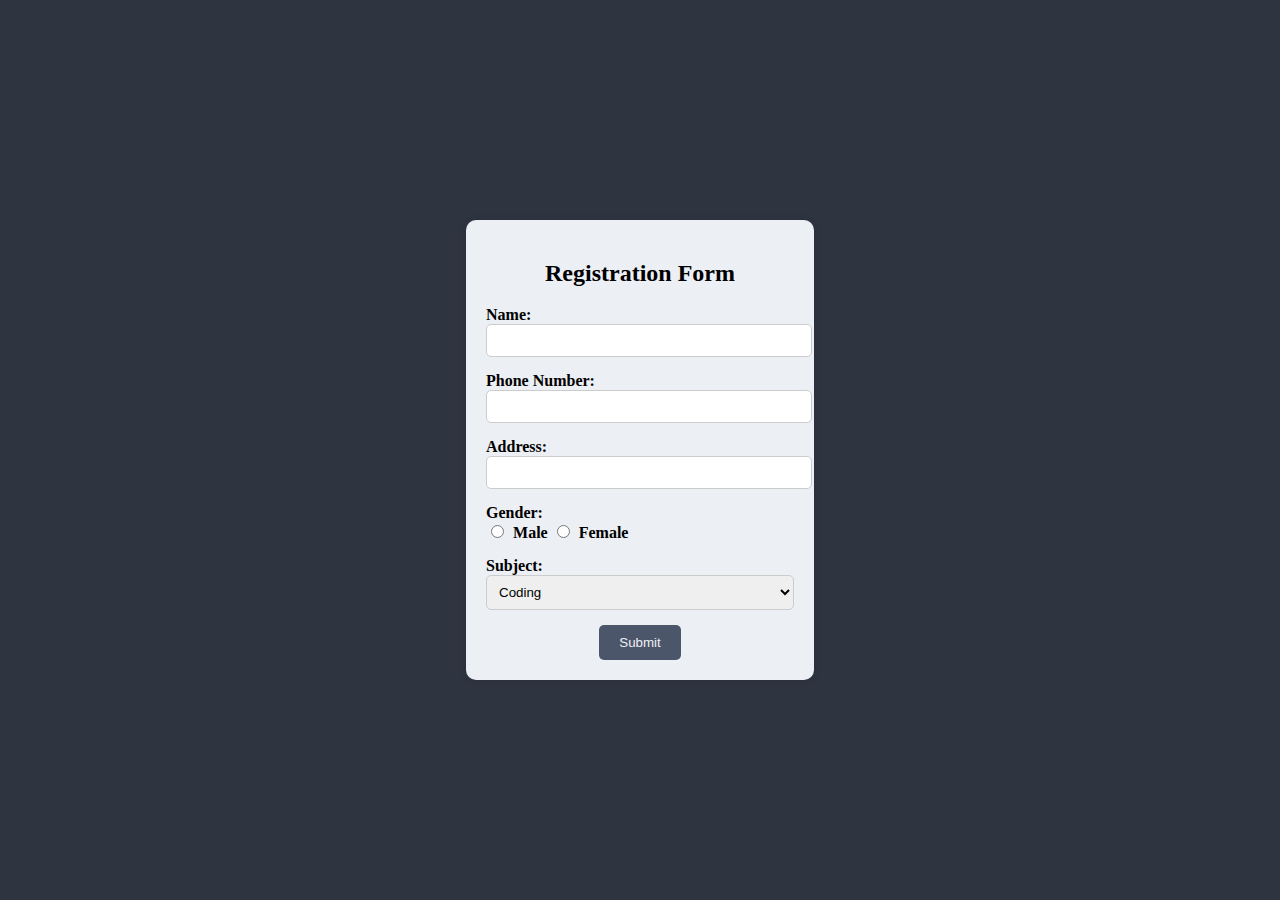
<file: index.html>
<!DOCTYPE html>
<html lang="en">
  <head>
    <meta charset="UTF-8" />
    <meta name="viewport" content="width=device-width, initial-scale=1.0" />
    <title>Form</title>
    <link rel="stylesheet" href="styles.css" />
  </head>
  <body>
    <div class="card">
      <h2>Registration Form</h2>
      <form>
        <div class="form-group">
          <label for="name">Name:</label>
          <input type="text" id="name" name="name" required />
        </div>
        <div class="form-group">
          <label for="phone">Phone Number:</label>
          <input type="tel" id="phone" name="phone" required />
        </div>
        <div class="form-group">
          <label for="address">Address:</label>
          <input type="text" id="address" name="address" required />
        </div>
        <div class="form-group">
          <label>Gender:</label><br />
          <input type="radio" id="male" name="gender" value="male" required />
          <label for="male">Male</label>
          <input
            type="radio"
            id="female"
            name="gender"
            value="female"
            required
          />
          <label for="female">Female</label>
        </div>
        <div class="form-group">
          <label for="subject">Subject:</label>
          <select id="subject" name="subject">
            <option value="coding">Coding</option>
            <option value="design">Design</option>
            <option value="testing">Testing</option>
          </select>
        </div>
        <button type="submit">Submit</button>
      </form>
    </div>
  </body>
</html>
</file>
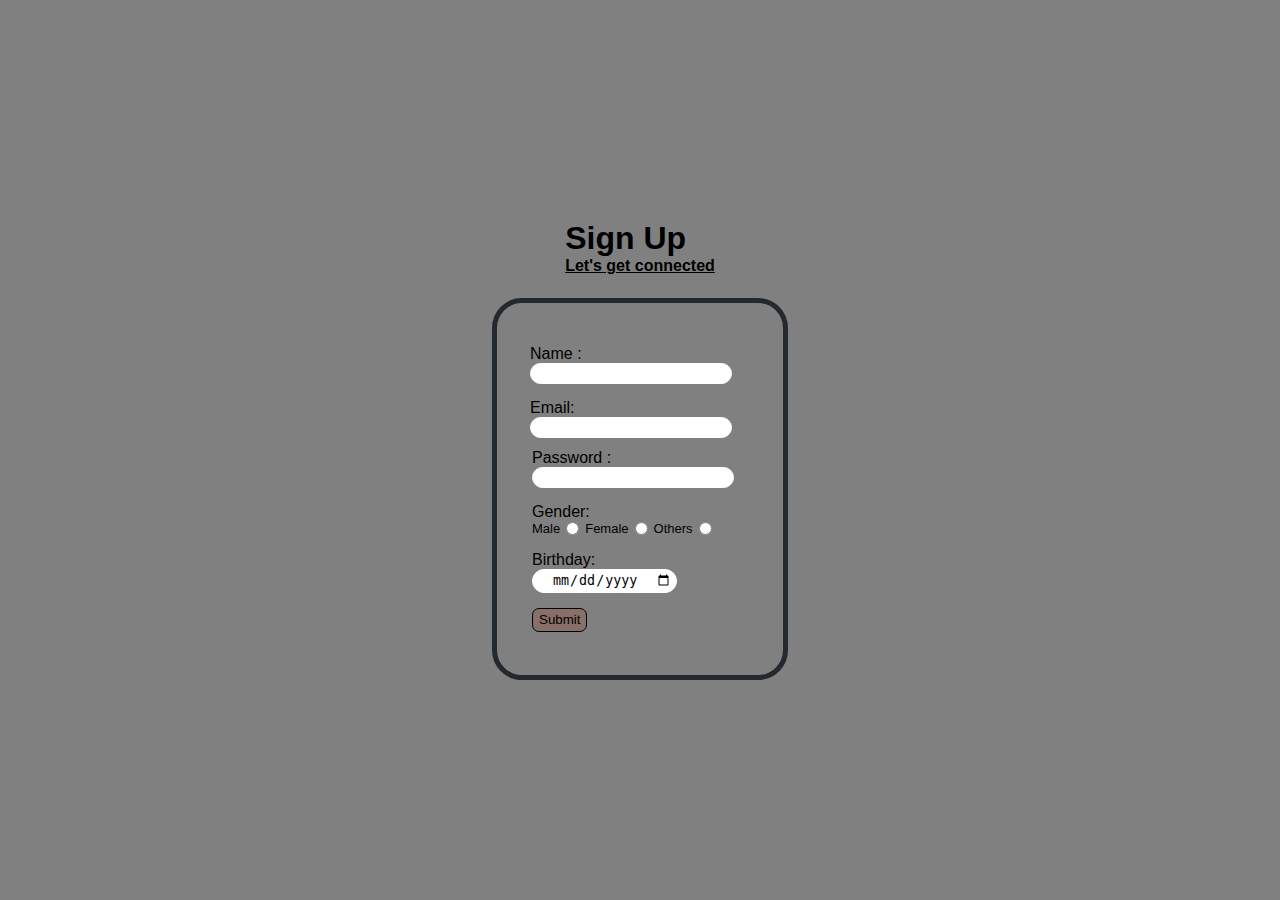
<file: Form/index.html>
<!DOCTYPE html>
<html lang="en">
  <head>
    <meta charset="UTF-8" />
    <meta name="viewport" content="width=device-width, initial-scale=1.0" />
    <title>Form</title>
    <link rel="stylesheet" href="style.css" />
  </head>
  <body>
    <div class="Head">
      <h1>Sign Up</h1>
      <h4>Let's get connected</h4>
    </div>

    <div class="Container">
      <form>
        <div class="Inputs">
          <label for="Name"> Name :</label>
          <input type="text" name="Name" id="Name" />
        </div>
        <div class="Inputs">
          <label for="emailId">Email: </label>
          <input type="email" name="emailId" id="emailId"
        </div>
        <div class="Inputs">
          <label for="pass">Password :</label>
          <input type="password" name="pass" id="pass" />
        </div>
        <div class="Inputs">
          <label>Gender:</label>
          <div id="radiobtn">
            <label for="sex">Male</label>
            <input type="radio" name="sex" id="sex" />
            <label for="sex">Female</label>
            <input type="radio" name="sex" id="sex" />
            <label for="sex">Others</label>
            <input type="radio" name="sex" id="sex" />
          </div>
        </div>
        <div class="Inputs">
          <label for="birthday">Birthday:</label>
          <input type="date" id="birthday" name="birthday" />
        </div>
      </form>
      <div class="Inputs">
        <input type="submit" value="Submit" id="submitBtn" />
      </div>
    </div>
  </body>
</html>
</file>
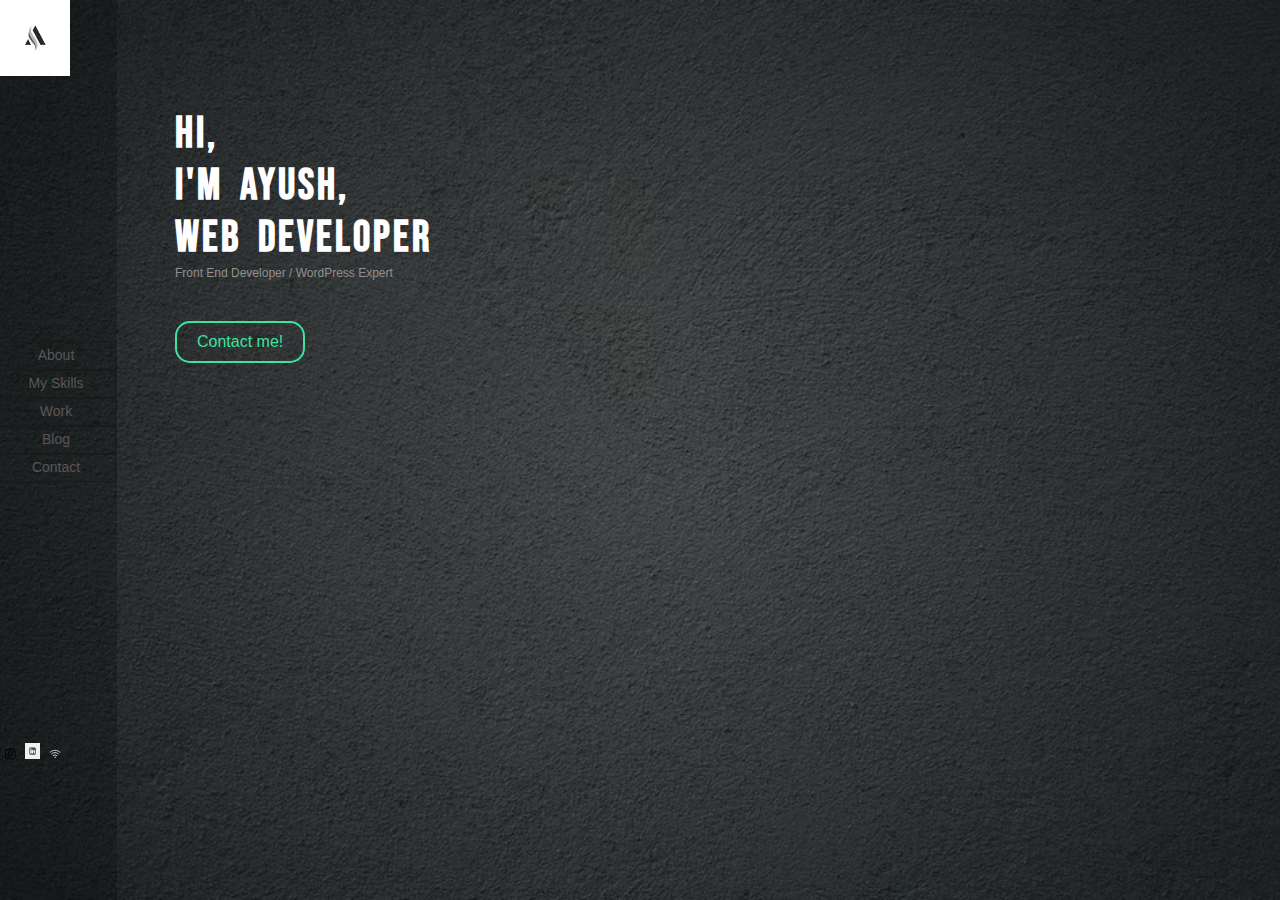
<file: Porfolio clone/index.html>
<!DOCTYPE html>
<html lang="en">
  <head>
    <meta charset="UTF-8" />
    <meta name="viewport" content="width=device-width, initial-scale=1.0" />
    <link rel="stylesheet" href="style.css" />
    <link rel="preconnect" href="https://fonts.googleapis.com" />
    <link rel="preconnect" href="https://fonts.gstatic.com" crossorigin />
    <link
      href="https://fonts.googleapis.com/css2?family=Protest+Revolution&family=Roboto&display=swap"
      rel="stylesheet"
    />
    <link rel="preconnect" href="https://fonts.googleapis.com" />
    <link rel="preconnect" href="https://fonts.gstatic.com" crossorigin />
    <link
      href="https://fonts.googleapis.com/css2?family=Bebas+Neue&family=Protest+Revolution&family=Roboto&display=swap"
      rel="stylesheet"
    />

    <title>Porfolio Website</title>
  </head>
  <body>
    <nav class="navBar">
      <div class="myLogo">
        <img src="logo.webp" alt="" srcset="" />
      </div>

      <div class="navElements">
        <ul>
          <li>About</li>
          <li>My Skills</li>
          <li>Work</li>
          <li>Blog</li>
          <li>Contact</li>
        </ul>
      </div>

      <div class="socials">
        <ul>
          <!-- <li><img src="facebook-logo-0.webp" alt="" srcset="" /></li> -->
          <li>
            <svg xmlns="http://www.w3.org/2000/svg" viewBox="0 0 448 512">
              <!--!Font Awesome Free 6.5.1 by @fontawesome - https://fontawesome.com License - https://fontawesome.com/license/free Copyright 2024 Fonticons, Inc.-->
              <path
                d="M224.1 141c-63.6 0-114.9 51.3-114.9 114.9s51.3 114.9 114.9 114.9S339 319.5 339 255.9 287.7 141 224.1 141zm0 189.6c-41.1 0-74.7-33.5-74.7-74.7s33.5-74.7 74.7-74.7 74.7 33.5 74.7 74.7-33.6 74.7-74.7 74.7zm146.4-194.3c0 14.9-12 26.8-26.8 26.8-14.9 0-26.8-12-26.8-26.8s12-26.8 26.8-26.8 26.8 12 26.8 26.8zm76.1 27.2c-1.7-35.9-9.9-67.7-36.2-93.9-26.2-26.2-58-34.4-93.9-36.2-37-2.1-147.9-2.1-184.9 0-35.8 1.7-67.6 9.9-93.9 36.1s-34.4 58-36.2 93.9c-2.1 37-2.1 147.9 0 184.9 1.7 35.9 9.9 67.7 36.2 93.9s58 34.4 93.9 36.2c37 2.1 147.9 2.1 184.9 0 35.9-1.7 67.7-9.9 93.9-36.2 26.2-26.2 34.4-58 36.2-93.9 2.1-37 2.1-147.8 0-184.8zM398.8 388c-7.8 19.6-22.9 34.7-42.6 42.6-29.5 11.7-99.5 9-132.1 9s-102.7 2.6-132.1-9c-19.6-7.8-34.7-22.9-42.6-42.6-11.7-29.5-9-99.5-9-132.1s-2.6-102.7 9-132.1c7.8-19.6 22.9-34.7 42.6-42.6 29.5-11.7 99.5-9 132.1-9s102.7-2.6 132.1 9c19.6 7.8 34.7 22.9 42.6 42.6 11.7 29.5 9 99.5 9 132.1s2.7 102.7-9 132.1z"
              />
            </svg>
          </li>
          <li><img src="linkedin.webp" alt="" /></li>
          <li>
            <svg
              xmlns="http://www.w3.org/2000/svg"
              fill="none"
              viewBox="0 0 24 24"
              stroke-width="1.5"
              stroke="currentColor"
              class="w-6 h-6"
            >
              <path
                stroke-linecap="round"
                stroke-linejoin="round"
                d="M8.288 15.038a5.25 5.25 0 0 1 7.424 0M5.106 11.856c3.807-3.808 9.98-3.808 13.788 0M1.924 8.674c5.565-5.565 14.587-5.565 20.152 0M12.53 18.22l-.53.53-.53-.53a.75.75 0 0 1 1.06 0Z"
              />
            </svg>
          </li>
        </ul>
      </div>
    </nav>

    <div class="container">
      <h1>Hi,<br />I'm Ayush, <br />web developer</h1>
      <p>Front End Developer / WordPress Expert</p>

      <button>Contact me!</button>
    </div>
  </body>
</html>
</file>
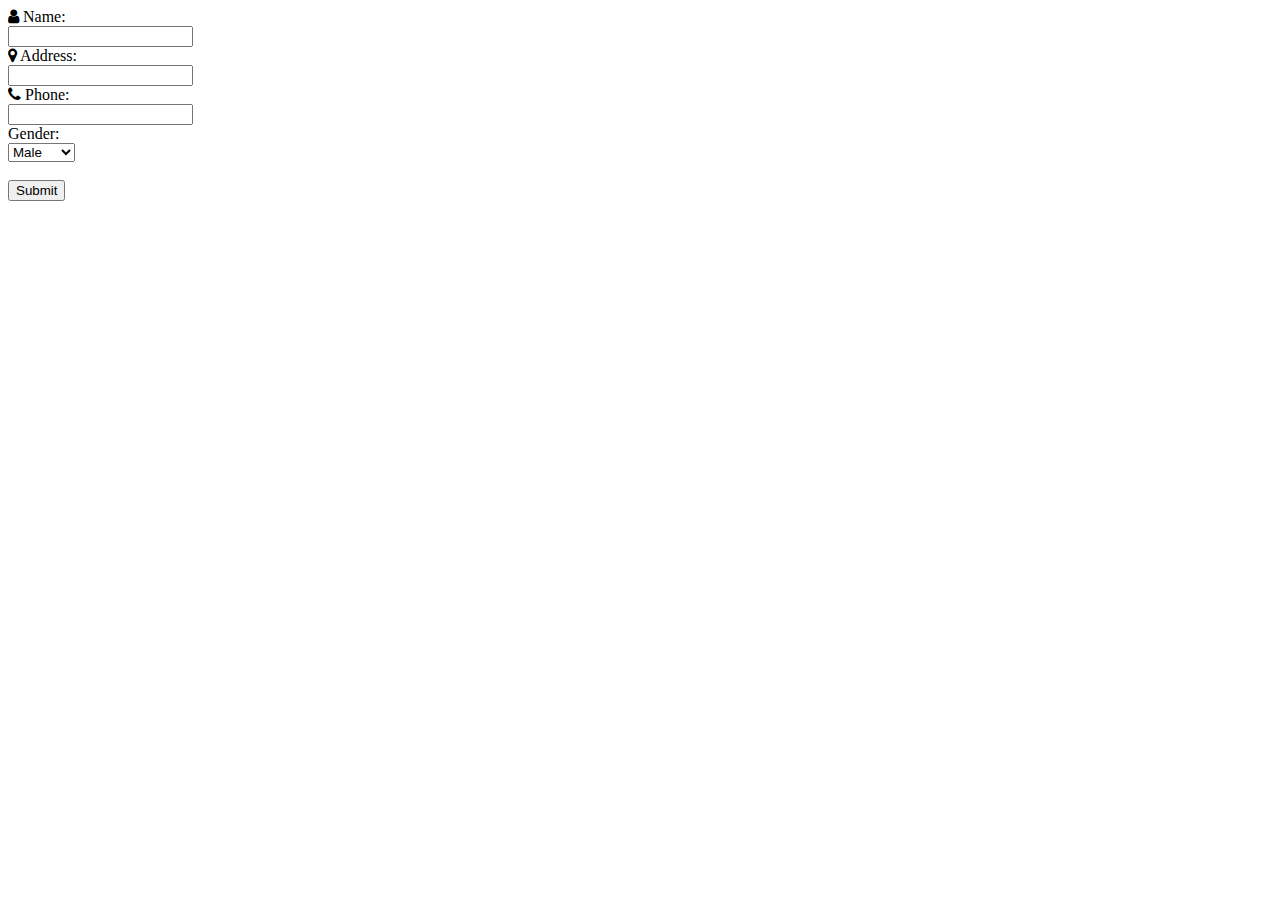
<file: form.html>
<html>
  <head>
    <title>Form Example</title>
    <link rel="stylesheet" href="https://cdnjs.cloudflare.com/ajax/libs/font-awesome/4.7.0/css/font-awesome.min.css">
  </head>
  <body>
    <form>
      <label for="name"><i class="fa fa-user"></i> Name:</label><br />
      <input type="text" id="name" name="name" /><br />

      <label for="address"><i class="fa fa-map-marker"></i> Address:</label><br />
      <input type="text" id="address" name="address" /><br />

      <label for="phone"><i class="fa fa-phone"></i> Phone:</label><br />
      <input type="text" id="phone" name="phone" /><br />

      <label for="gender">Gender:</label><br />
      <select id="gender" name="gender">
        <option value="male">Male</option>
        <option value="female">Female</option>
        <option value="other">Other</option></select
      ><br /><br />

      <input type="submit" value="Submit" />
    </form>
  </body>
</html>

</html>
</file>
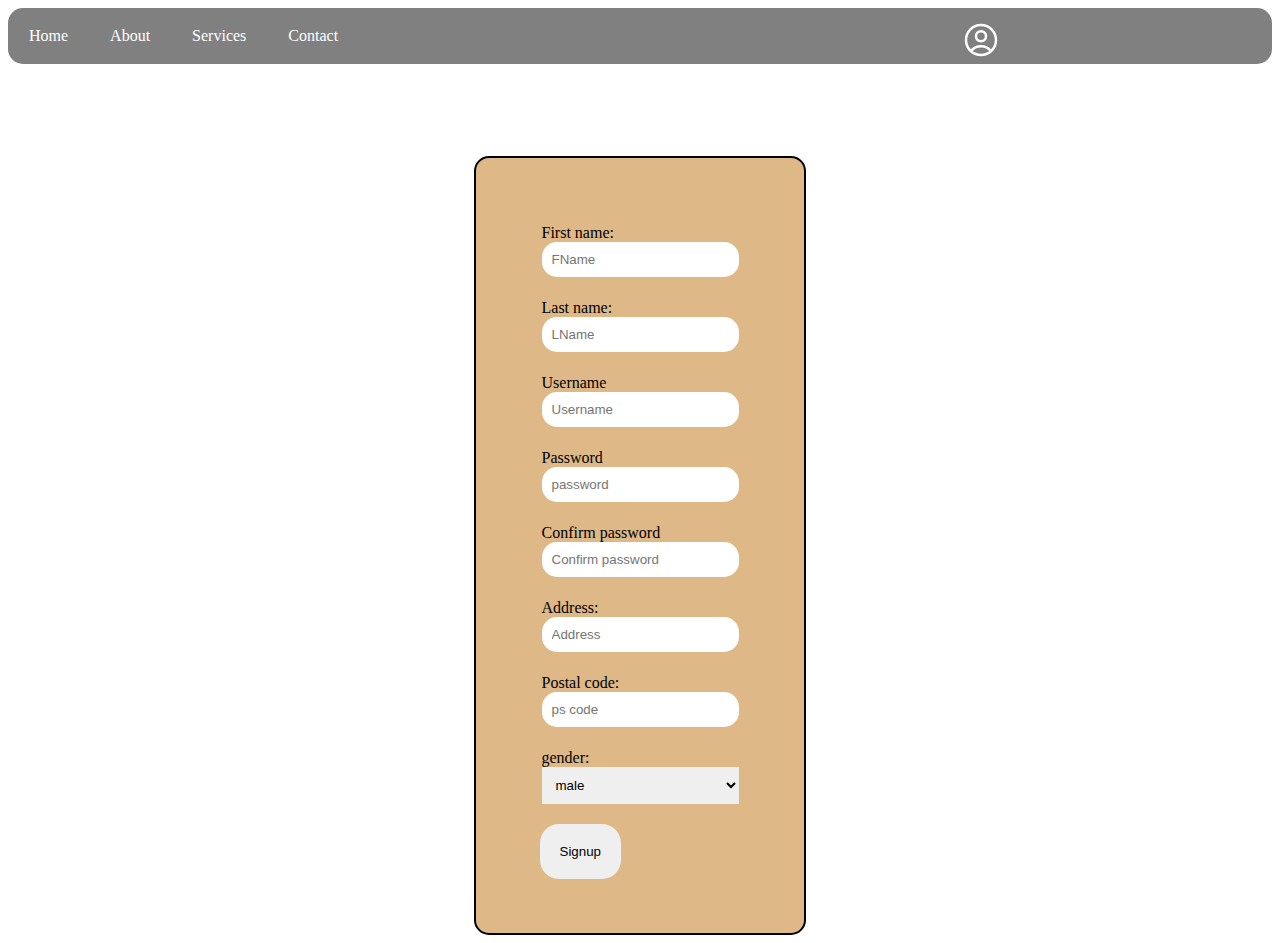
<file: rochalina.html>
<html>
  <head>
    <meta charset="UTF-8" />
    <meta name="viewport" content="width=device-width, initial-scale=1.0" />
    <title>form</title>
    <!-- <script src="https://cdn.tailwindcss.com"></script> -->
    <link rel="stylesheet" href="style1.css" />
  </head>
  <body>
    <div class="main">
    <div class="nav">
      <ul class="left">
        <li><a href="#">Home</a></li>
        <li><a href="#">About</a></li>
        <li><a href="#">Services</a></li>
        <li><a href="#">Contact</a></li>
        <!-- <li><svg xmlns="http://www.w3.org/2000/svg" fill="none" viewBox="0 0 24 24" stroke-width="1.5" stroke="currentColor" class="w-6 h-6">
            <path stroke-linecap="round" stroke-linejoin="round" d="M2.25 3h1.386c.51 0 .955.343 1.087.835l.383 1.437M7.5 14.25a3 3 0 0 0-3 3h15.75m-12.75-3h11.218c1.121-2.3 2.1-4.684 2.924-7.138a60.114 60.114 0 0 0-16.536-1.84M7.5 14.25 5.106 5.272M6 20.25a.75.75 0 1 1-1.5 0 .75.75 0 0 1 1.5 0Zm12.75 0a.75.75 0 1 1-1.5 0 .75.75 0 0 1 1.5 0Z" />
          </svg></li> -->
          
      </ul>
    </div>
    <div class="icon">
      <svg
        xmlns="http://www.w3.org/2000/svg"
        fill="none"
        viewBox="0 0 24 24"
        stroke-width="1.5"
        stroke="currentColor"
        class="w-6 h-6"
      >
        <path
          stroke-linecap="round"
          stroke-linejoin="round"
          d="M17.982 18.725A7.488 7.488 0 0 0 12 15.75a7.488 7.488 0 0 0-5.982 2.975m11.963 0a9 9 0 1 0-11.963 0m11.963 0A8.966 8.966 0 0 1 12 21a8.966 8.966 0 0 1-5.982-2.275M15 9.75a3 3 0 1 1-6 0 3 3 0 0 1 6 0Z"
        />
      </svg>
    </div>
    </div>

    <div class="body">
      <div class="title">
        <h1>Signup</h1>
        <p>fuck off bitch</p>
      </div>
      <div class="shit">
        <form>
          <div class="items">
            <label> First name: </label>
            <input class="inp" type="text" placeholder="FName" />
          </div>
          <br />
          <div class="items">
            <label> Last name: </label><input type="text" placeholder="LName" />
          </div>
          <br />
          <div class="items">
            <label for="">Username</label
            ><input type="text" placeholder="Username" />
          </div>
          <br />
          <div class="items">
            <label for="">Password</label>
            <input type="password" placeholder="password" />
          </div>
          <br />

          <div class="items">
            <label for="">Confirm password</label
            ><input type="password" placeholder="Confirm password" />
          </div>
          <br />
          <div class="items">
            <label> Address: </label><input type="text" placeholder="Address" />
          </div>
          <br />
          <div class="items">
            <label> Postal code: </label
            ><input type="number" placeholder="ps code" />
          </div>
          <br />
          <div class="items">
            <label> gender: </label>
            <select name="Gender" id="gender">
              <option value="male">male</option>
              <option value="female">female</option>
              <option value="other">other</option>
            </select>
          </div>
          <br />
          <button>Signup</button>
        </form>
      </div>
    </div>
  </body>
</html>
</file>
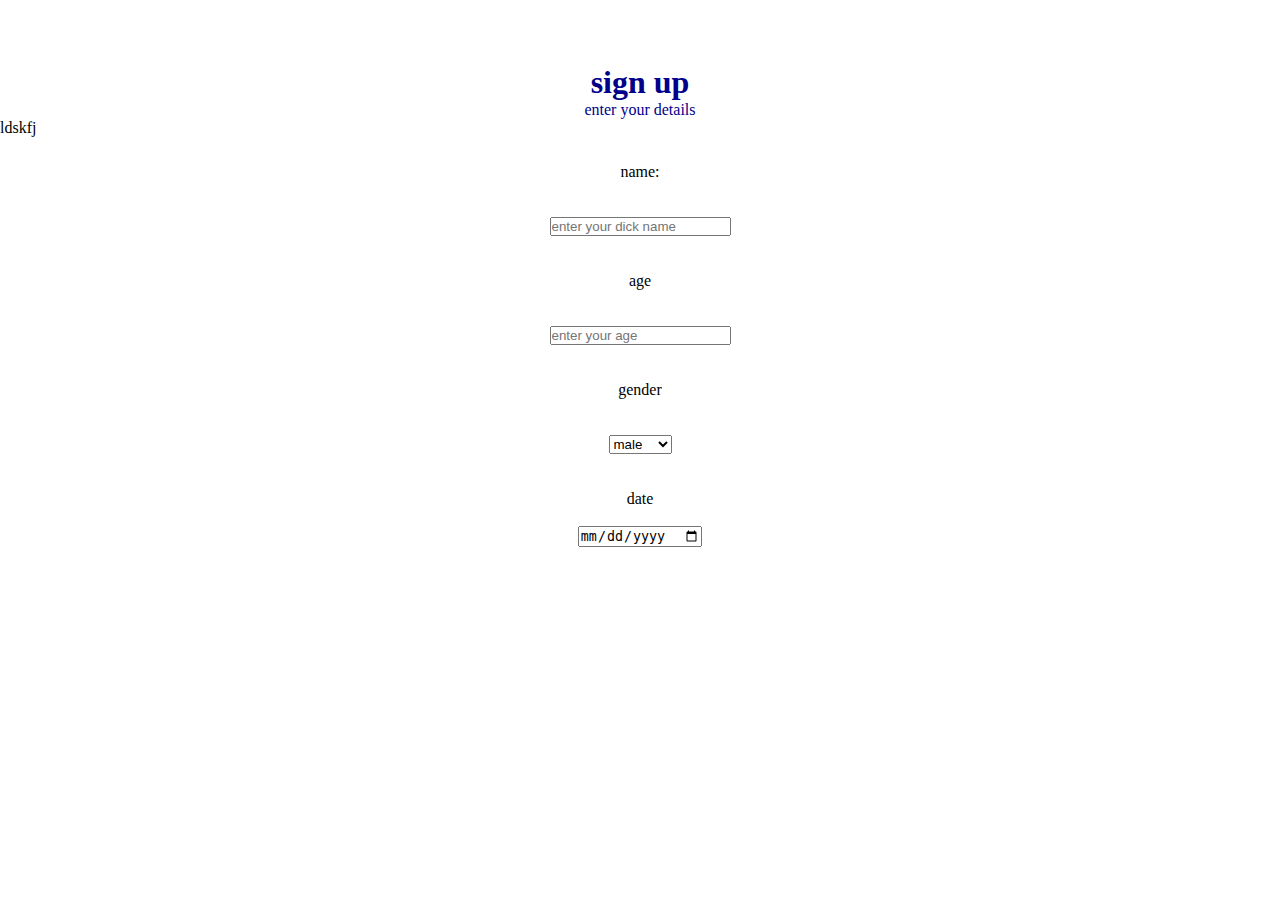
<file: dick-don/dick.html>
<!DOCTYPE html>
<html lang="en">
  <head>
    <meta charset="UTF-8" />
    <meta name="viewport" content="width=device-width, initial-scale=1.0" />
    <title>sign in</title>
    <link rel="stylesheet" href="style.css" />
  </head>
  <body>
    <div class="head">
      <h1>sign up</h1>
      <p>enter your details</p>
    </div>
    <p>ldskfj</p>

    <div class="body">
      <label for="name">name:</label><br /><br />
      <input
        type="text"
        name="name"
        id="name"
        placeholder="enter your dick name"
      /><br /><br />
      <label for="age">age</label><br /><br />
      <input
        type="number"
        name="age"
        id="age"
        placeholder="enter your age"
      /><br /><br />
      <label for="gender">gender</label><br /><br />
      <select name="gender" id="gender">
        <option value="male">male</option>
        <option value="female">female</option></select
      ><br /><br />
      <label for="date">date</label><br />
      <input type="date" name="adte" id="date" />
    </div>
  </body>
</html>
</file>
<file: styles.css>
body {
  background-color: #2e3440; /* Nordic color */
  display: flex;
  justify-content: center;
  align-items: center;
  height: 100vh;
  margin: 0;
}

.card {
  background-color: #eceff4; /* Nordic color */
  padding: 20px;
  border-radius: 10px;
  box-shadow: 0px 0px 10px rgba(0, 0, 0, 0.1);
}

h2 {
  text-align: center;
}

.form-group {
  margin-bottom: 15px;
}

label {
  font-weight: bold;
}

input[type="text"],
input[type="tel"],
select {
  width: 100%;
  padding: 8px;
  border-radius: 5px;
  border: 1px solid #ccc;
}

input[type="radio"] {
  margin-right: 5px;
}

button {
  background-color: #4c566a; /* Nordic color */
  color: #eceff4; /* Nordic color */
  border: none;
  padding: 10px 20px;
  border-radius: 5px;
  cursor: pointer;
  display: block;
  margin: 0 auto;
}

button:hover {
  background-color: #5e81ac; /* Nordic color */
}
</file>
<file: Form/style.css>
*{
    margin:0px;
    padding:0px;
}

.Head{
    padding-bottom: 23px;
}
body{
    display: flex;
    justify-content: center;
    align-items: center;
    flex-direction: column;
    background-color: grey;
    height: 100vh ;
    font-family: 'Gill Sans', 'Gill Sans MT', Calibri, 'Trebuchet MS', sans-serif;

}

.Container{
    border: 5px solid ;
    border-color: #23292E;
    padding: 31px;
    border-radius: 30px;
    
}
h4{
    text-decoration: underline;
}
label{
    display: block;
}

.Inputs{
   padding: 9px 7px 4px 0px;
    margin: 2px;
   
}

#radiobtn{
    display: flex;
    flex-direction: row;
    font-size: small;
    gap: 6px;
}
#submitBtn{
    background-color: #886F68;
    padding: 3px 6px 4px 6px;
    border-radius: 7px;
    font-weight: 530;
    border-color: black;
}
#submitBtn:hover{
    transform: scale(1.1);
    background-color: #3D2C2E;
}
input{
    border: 1px solid;
    border-color: white;
    padding: 2px 4px 2px 19px;
    border-radius: 14px;
}

input:hover{
    transform: scale(1.1);
}
</file>
<file: Porfolio clone/style.css>
* {
    margin: 0;
    padding: 0;
}

body {
    background-image: url(bgg.avif);
    background-size: cover;
    background-position: center;
    background-attachment: fixed;
    height: 100vh;
    display: flex;
    /* Remove z-index: -1; */
}

.navBar {
    height: 100vh;
    width: 13vh;
    display: flex;
    flex-direction: column;
    justify-content: space-between;
    background-color: rgba(0, 0, 0, 0.2);
}

.myLogo img {
    height: 76px;
    width: 70px;
    filter: grayscale(100%);
}
/* .protest-revolution-regular {
    font-family: "Protest Revolution", sans-serif;
    font-weight: 400;
    font-style: normal;
  } */

.socials ul {
    display: flex;
    list-style-type: none;
    padding-bottom: 15vh;
    gap: 4px;
}

.socials ul img {
    height: 16px;
    width: 15px;
    filter: grayscale(100%);
}

.navElements ul {
    list-style-type: none;
    padding: 13px;
}

.navElements ul li {
    padding: 4px 2px 6px 2px;
    font-size: 14px;
    border: 1px solid rgb(27, 26, 26);
    border-radius: 2px;
    margin: 0px -12px 0px -17px;
    text-align: center;
    font-family:'Gill Sans', 'Gill Sans MT', Calibri, 'Trebuchet MS', sans-serif ;
    color: rgb(90, 86, 86);
    cursor: pointer;
}

.navElements ul li:hover {
    transform: scale(1.1);
    background-color: rgba(80, 68, 68, 0.2);
}

svg {
    display: block;
    padding: 5px;
    color: white;
    height: 12px;
}

.container {
    z-index: 1;
    position: relative;

    display: block;
    padding-top: 108px;
    padding-left: 58px;
}

.container h1 {
    font-size: 43px;
    margin-bottom: 2px; 
    color: white;
    font-family: "Bebas Neue", sans-serif;
    word-spacing: 7px;
    letter-spacing: 3px;
}

.container p {
    font-size: 12px;
    margin-bottom: 24px; 
    color: rgb(148, 143, 143);
    font-family: 'Gill Sans', 'Gill Sans MT', Calibri, 'Trebuchet MS', sans-serif;
}

.container button {
    margin-top: 17px;
    padding: 10px 20px; 
    font-size: 16px; 
    background-color: transparent;
    border: 2px solid rgb(62, 226, 158);
    color:rgb(62, 226, 158) ;
    cursor: pointer;
    transition: background-color 0.3s, color 0.3s;
    border-radius: 15px;
}

.container button:hover {

transform: scale(1.1);
  
}
</file>
<file: style1.css>
*{
    padding: 0;
    border: 0;
}

.body{
    display: flex;
    justify-content: center;
    align-items: center;
    flex-direction: column;
    /* background-color: cornflowerblue;
     */
     background-image: url('https://i0.wp.com/picjumbo.com/wp-content/uploads/wood-working-repetitive-seamless-texture-free-photo.png?w=600&quality=80');
     background-repeat: no-repeat;
     background-size: cover;

}
.shit{
    border: 2px solid ;
    border-color: black;
    padding-left: 5%;
    padding-right: 5%;
    padding-top: 5%;
    padding-bottom: 3%;
    border-radius: 15px;
    background-color: burlywood;
    
}
.title{
    color: white;
    display: flex;
    align-items: center;
    justify-items: center;
    flex-direction: column;
    /* background-color: greenyellow; */
}
h1{
    margin-bottom: 0;
    padding: 0;
}
p{
    margin-top: 0;
}
input{
    border-radius: 15px;
    padding: 10;
}
.items{
    margin: 2px;
    display: flex;
    flex-direction: column;
    /* padding: 20px; */
}
select{
    padding: 10;
}
button{
    padding: 20px;
    border-radius: 19px;
}
.nav {
    
    display: flex;
    align-items: center;
    justify-items: center;
    
    width: 75%;
    
}

ul {
    /* display: flex; */
    list-style-type: none;
    margin: 0;
    padding: 0;
    overflow: hidden;
    /* flex-direction: row; */
}

li {
    padding: 5px;
    float: left;
}

a {
    display: block;
    color: white;
    text-align: center;
    align-items: center;
    padding: 14px 16px;
    text-decoration: none;
}

a:hover {
    background-color: #111;
}
svg:hover {
    background-color: #111;
}

.icon{
    display: block;
    float: right;
    height: 20px;
    color: white;
    text-align: center;
    align-items: center;
    padding-bottom: 14px ;
    padding-top: 7px ;
    width: 25%;
    /* flex-direction: right; */
}
svg{
    display: block;
    padding: 5px;
    height: 40px;
    color: white;
}
.main{
    background-color: grey;
    display: flex;
    border-radius: 15px;
}
</file>
<file: dick-don/style.css>
*{
    margin: 0px;
    padding: 0px;
}
.head{
    color: darkblue;
    display: flex;
    justify-content: center;
    align-items: center;
    flex-direction: column;
    /* /* width: 50%; */
    height: 50%; 
    margin-top: 5%;
}
.body{
    display: flex;
    justify-content: center;
    align-items: center;
    flex-direction: column;
    /* /* width: 50%; */
    height: 50%; 
    margin-top: 2%;
}
</file>
